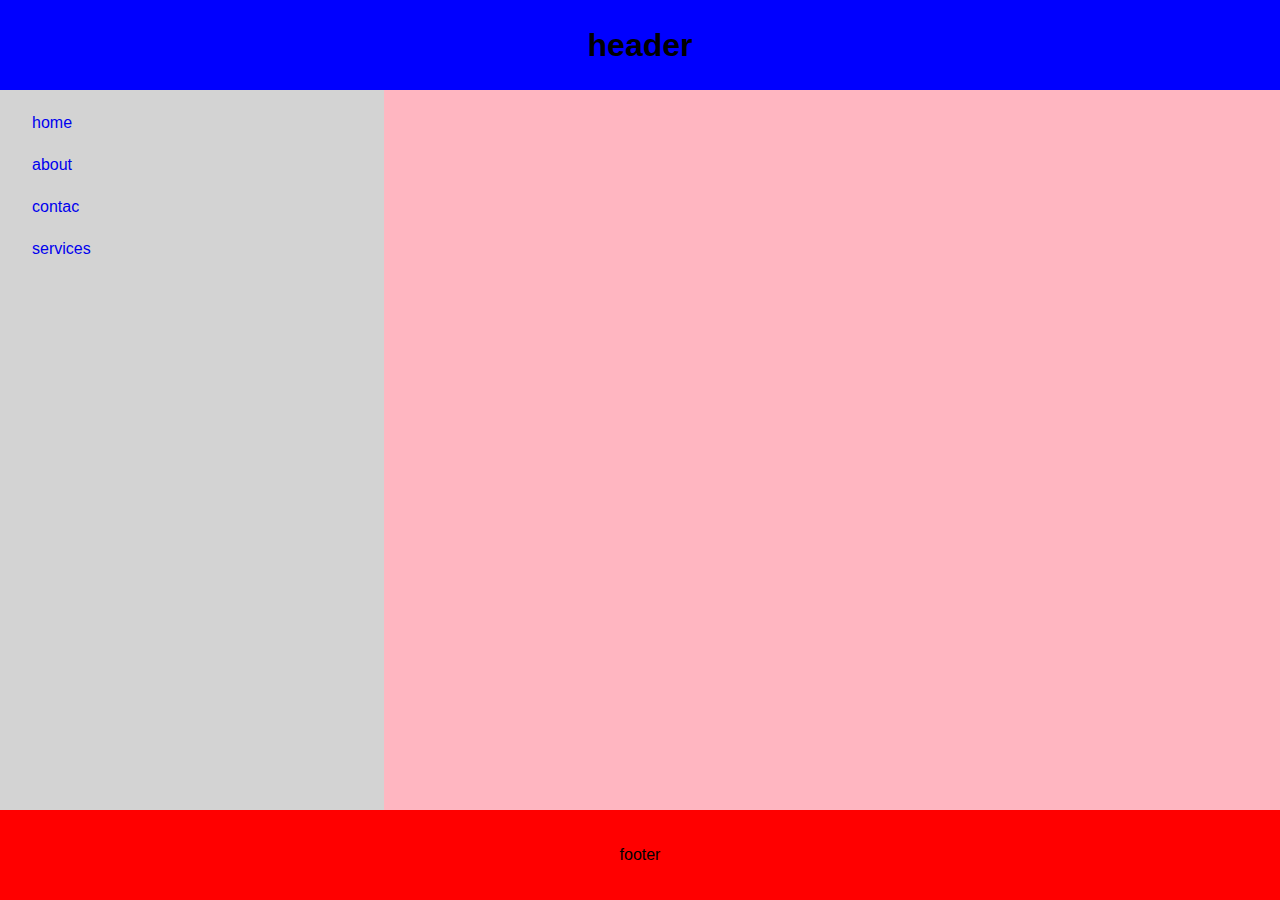
<file: ben-routing/index.html>
<!DOCTYPE html>
<html lang="en">
<head>
    <meta charset="UTF-8">
    <meta name="viewport" content="width=device-width, initial-scale=1.0">
    <title>BEM+router</title>
    <link rel="stylesheet" href="style.css">
</head>
<body class="site">
    <div class="layout">
        <header class="layout__header">
             <h1 class="layout__title">header</h1>
        </header>
       <main class="layout__main">
        <nav id="app-nav" class="nav">
            <a href="home" class="nav__link">home</a>
            <a href="about" class="nav__link">about</a>
            <a href="contac" class="nav__link">contac</a>
            <a href="services" class="nav__link">services</a>

        </nav>
         <section id="app-content" class="content">

           <!-- aqui se va a renderizar de manerea dinamica cada una de las listas-->

         </section>

       </main>
        <footer class="layout__footer">
            <p class="layout__footer-text">footer</p>
        </footer>
    </div>
    <script src="router.js"></script>
</body>
</html>
</file>
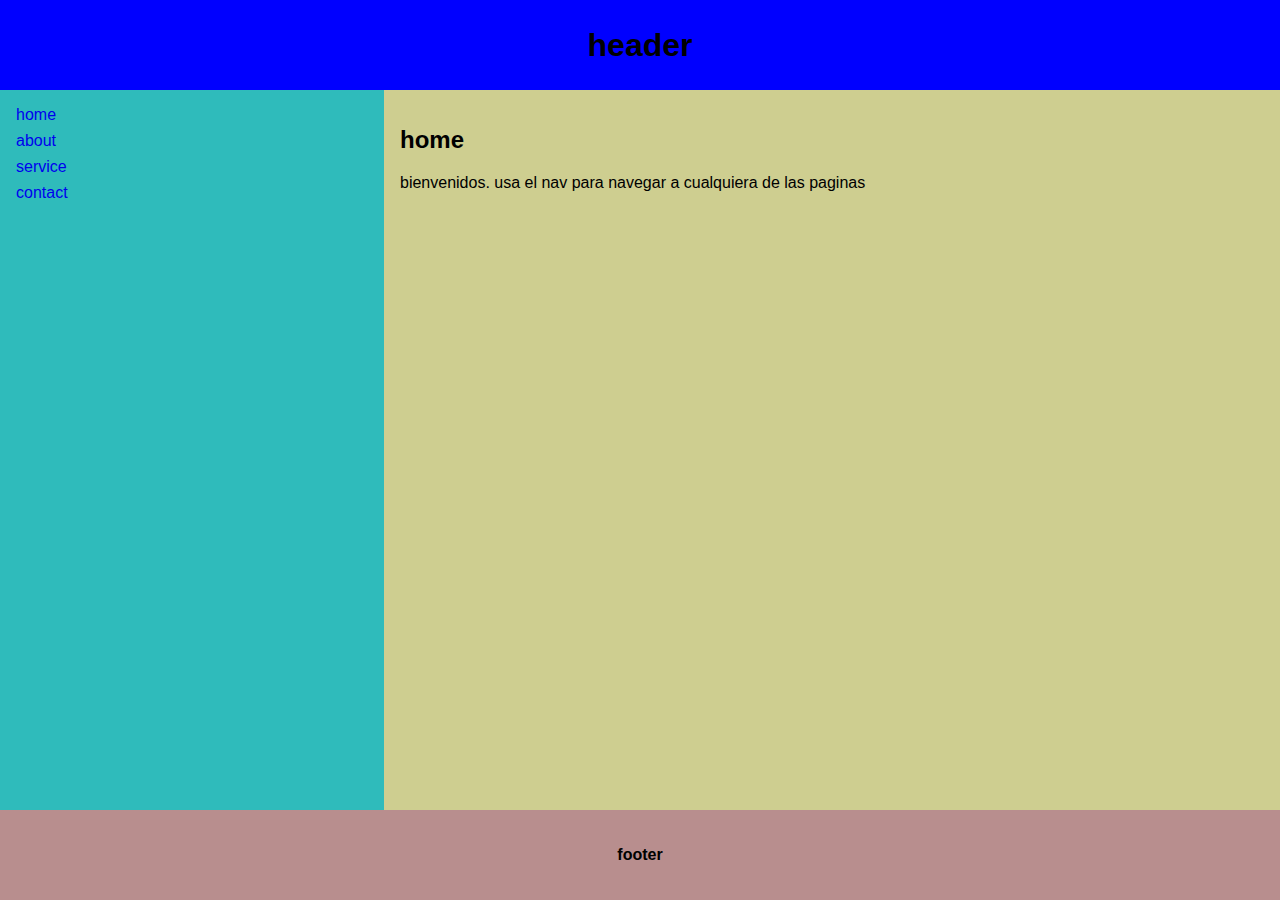
<file: inline_estatic_nav/index.html>
<!DOCTYPE html>
<html lang="en">
<head>
    <meta charset="UTF-8">
    <meta name="viewport" content="width=device-width, initial-scale=1.0">
    <title>Document</title>
</head>
<body style="margin: 0; font-family: sans-serif;">
    <div style="height: 100vh; display: grid; grid-template-rows: 10vh 1fr 10vh;">
        <header style="background-color: blue; display: flex; align-items: center;justify-content: center;padding: 0 16px;">
            <h1 style="margin:0;">
            header
            </h1>
        </header>
        <main style="display: grid;grid-template-columns: 30% 70%; min-height: 0;">
            <nav style="background-color: rgb(47, 187, 187); padding: 16px;display: flex;flex-direction: column;gap: 8px; overflow: auto;">
                <a href="index.html" style="text-decoration: none;">home</a>
                <a href="about.html"style="text-decoration: none;">about</a>
                <a href="service.html"style="text-decoration: none;">service</a>
                <a href="contact.html"style="text-decoration: none;">contact</a>
            </nav>
            <section style="background-color: rgb(206, 206, 144); padding: 16px;display: flex;flex-direction: column;gap: 8px;overflow: auto;">
                <article>
                    <h2>home</h2>
                    <p>bienvenidos. usa el nav para navegar a cualquiera de las paginas </p>
                </article>
            </section>




            
        </main>
        <footer style="background-color: rgb(184, 142, 142);display: flex;align-items: center;justify-content: center;padding: 16px;">
            <p style="margin: 0; font-weight: bold;">footer</p>
        </footer>

    </div>
    
</body>
</html>
</file>
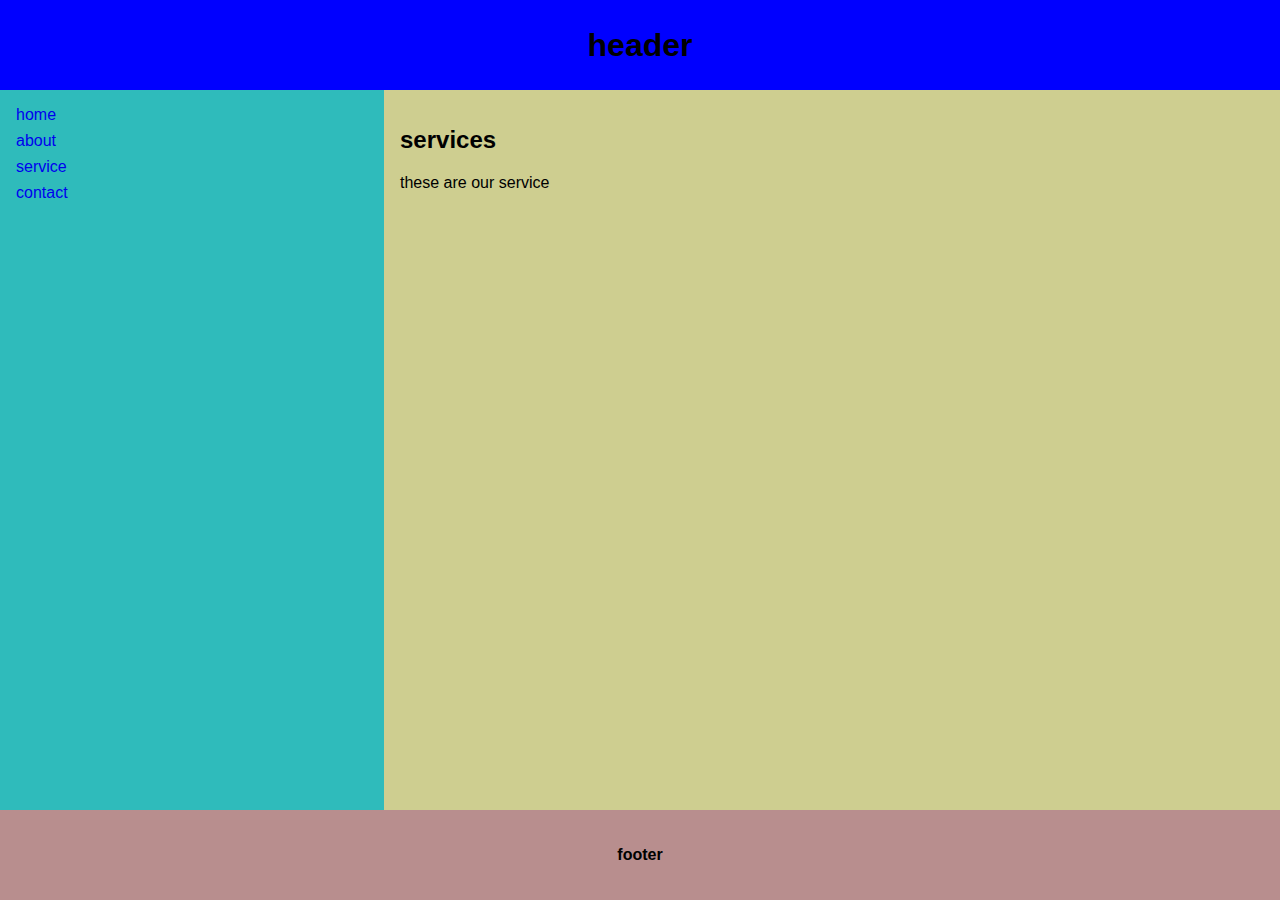
<file: inline_estatic_nav/service.html>
<!DOCTYPE html>
<html lang="en">
<head>
    <meta charset="UTF-8">
    <meta name="viewport" content="width=device-width, initial-scale=1.0">
    <title>service</title>
</head>
<body style="margin: 0; font-family: sans-serif;">
    <div style="height: 100vh; display: grid; grid-template-rows: 10vh 1fr 10vh;">
        <header style="background-color: blue; display: flex; align-items: center;justify-content: center;padding: 0 16px;">
            <h1 style="margin:0;">
            header
            </h1>
        </header>
        <main style="display: grid;grid-template-columns: 30% 70%; min-height: 0;">
            <nav style="background-color: rgb(47, 187, 187); padding: 16px;display: flex;flex-direction: column;gap: 8px; overflow: auto;">
                <a href="index.html" style="text-decoration: none;">home</a>
                <a href="about.html"style="text-decoration: none;">about</a>
                <a href="service.html"style="text-decoration: none;">service</a>
                <a href="contact.html"style="text-decoration: none;">contact</a>
            </nav>
            <section style="background-color: rgb(206, 206, 144); padding: 16px;display: flex;flex-direction: column;gap: 8px;overflow: auto;">
                <article>
                    <h2>services</h2>
                    <p>these are our service </p>
                </article>
            </section>




            
        </main>
        <footer style="background-color: rgb(184, 142, 142);display: flex;align-items: center;justify-content: center;padding: 16px;">
            <p style="margin: 0; font-weight: bold;">footer</p>
        </footer>

    </div>
    
</body>
</html>
</file>
<file: ben-routing/style.css>
/*BEM 

BLOCK__ELEMENT--MODIFIER 

QUE ES BEM?
BEM (Block, Element, Modifier) es una metodología para nombrar clases CSS que facilita la organización y el mantenimiento del código.

Block: Representa el componente principal (ejemplo: menu).
Element: Es una parte del bloque que cumple una función específica (ejemplo: menu__item).
Modifier: Indica una variación o estado del bloque o elemento (ejemplo: menu__item--active).
Su objetivo es crear código CSS más claro, escalable y fácil de entender.

COMO SE DEFINE?
boton {}
boton__icono{} elemento
boton___icono--highlighted{} modificador

beneficios de usar BEM
1. Claridad: Los nombres de las clases son descriptivos y fáciles de entender.
2. Mantenibilidad: Facilita la actualización y modificación del código sin afectar otras partes.
3. Reutilización: Los bloques y elementos pueden ser reutilizados en diferentes contextos.
4. Evita conflictos: Reduce la probabilidad de conflictos de nombres en CSS.
5. Facilita la colaboración: Los equipos pueden trabajar juntos de manera más eficiente al seguir una convención común.
6. Mejora la estructura: Promueve una estructura clara y organizada en el código CSS.           

estilos globales

*/
*{
    box-sizing: border-box;
}
html, body{
    height: 100%;
}
body.site{
    margin: 0;
    font-family: sans-serif;
}
.layout{
    height: 100vh;
    display: grid;
    grid-template-rows: 10vh 1fr 10vh;
}
.layout__header{
    background-color: blue;
    display: flex;
    align-items: center;
    justify-content: center;
    padding: 0 16px;
}
.layout_title{
    margin: 0;
    font-size: medium;

}
.layout__footer{
    background-color: red;
    display: flex;
    align-items: center;
    justify-content: center;
    padding: 0 16px;
}
.layout__footer-text{
    margin: 0;
}
.layout__main{
    display: grid;
    grid-template-columns: 30% 70%;
   min-height: 0;
}
.nav{
    background-color: lightgray;
    padding: 16px;
    display: flex;
    flex-direction: column;
    gap: 8px;
    overflow-y: auto;
}
.nav__link{
    text-decoration: none;
    padding: 8px 16px;

}
.nav__link:hover,
.nav__link--active{
    background: yellowgreen;
    
}
/*bloque content*/
.content{
    background: lightpink;
padding: 16px;
    overflow-y: auto;
    min-height: 0;
}
</file>
